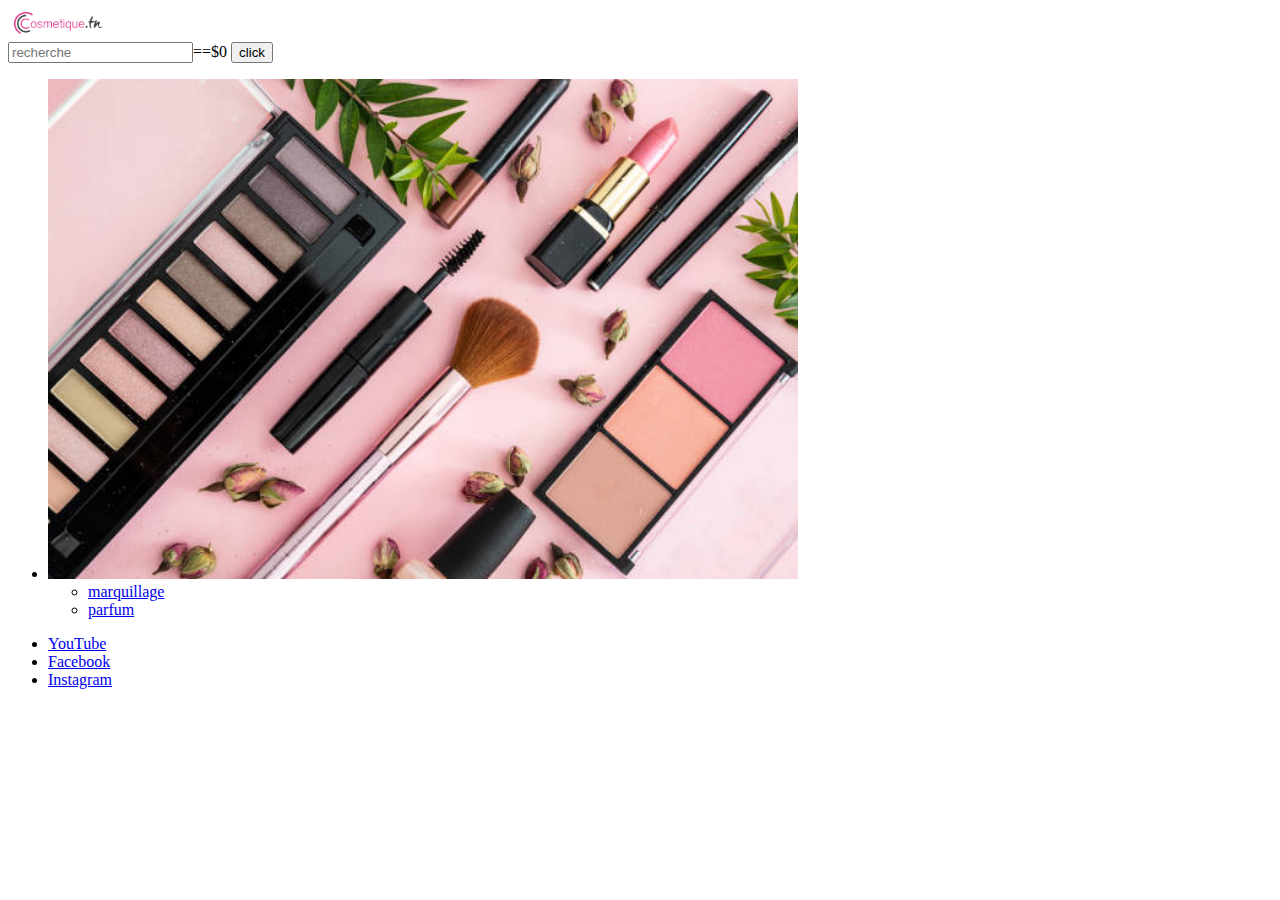
<file: html/index.html>
<!DOCTYPE html>
<html lang="en">

<head>
    <meta charset="UTF-8">
    <meta http-equiv="X-UA-Compatible" content="IE=edge">
    <meta name="viewport" content="width=>, initial-scale=1.0">
    <title>Index</title>
</head>

<body>
    <img src="../photo/sigle.png" alt="mkp" width="100">
    <form>
        <input type="text" placeholder="recherche">==$0
        <input type="submit" value="click">
    </form>
    
        <ul>
            <li>
                <img src="../photo/maquillage.jpg" maquillage" height="500p">

                <nav>
                    <ul>
                        <li>
                            <a href="maquillage.html">marquillage</a>
                        </li>
                    </ul>
                    <div>
                        <ul>
                            <li>
                                <a href="parfum.html">parfum</a>                                
                            </li>
                        </ul>
                    </nav>
            </li>
        
        </ul>
    

        <footer>
            <ul>
                <li>
                    <a href="https://www.youtube.com/">YouTube</a>
                </li>

                <li>
                    <a href="https://www.facebook.com/">Facebook</a>
                </li>
                <li>
                    <a href="https://www.instagram.com">Instagram</a>
                </li>
            </ul>
        </footer>
</body>

</html>
</file>
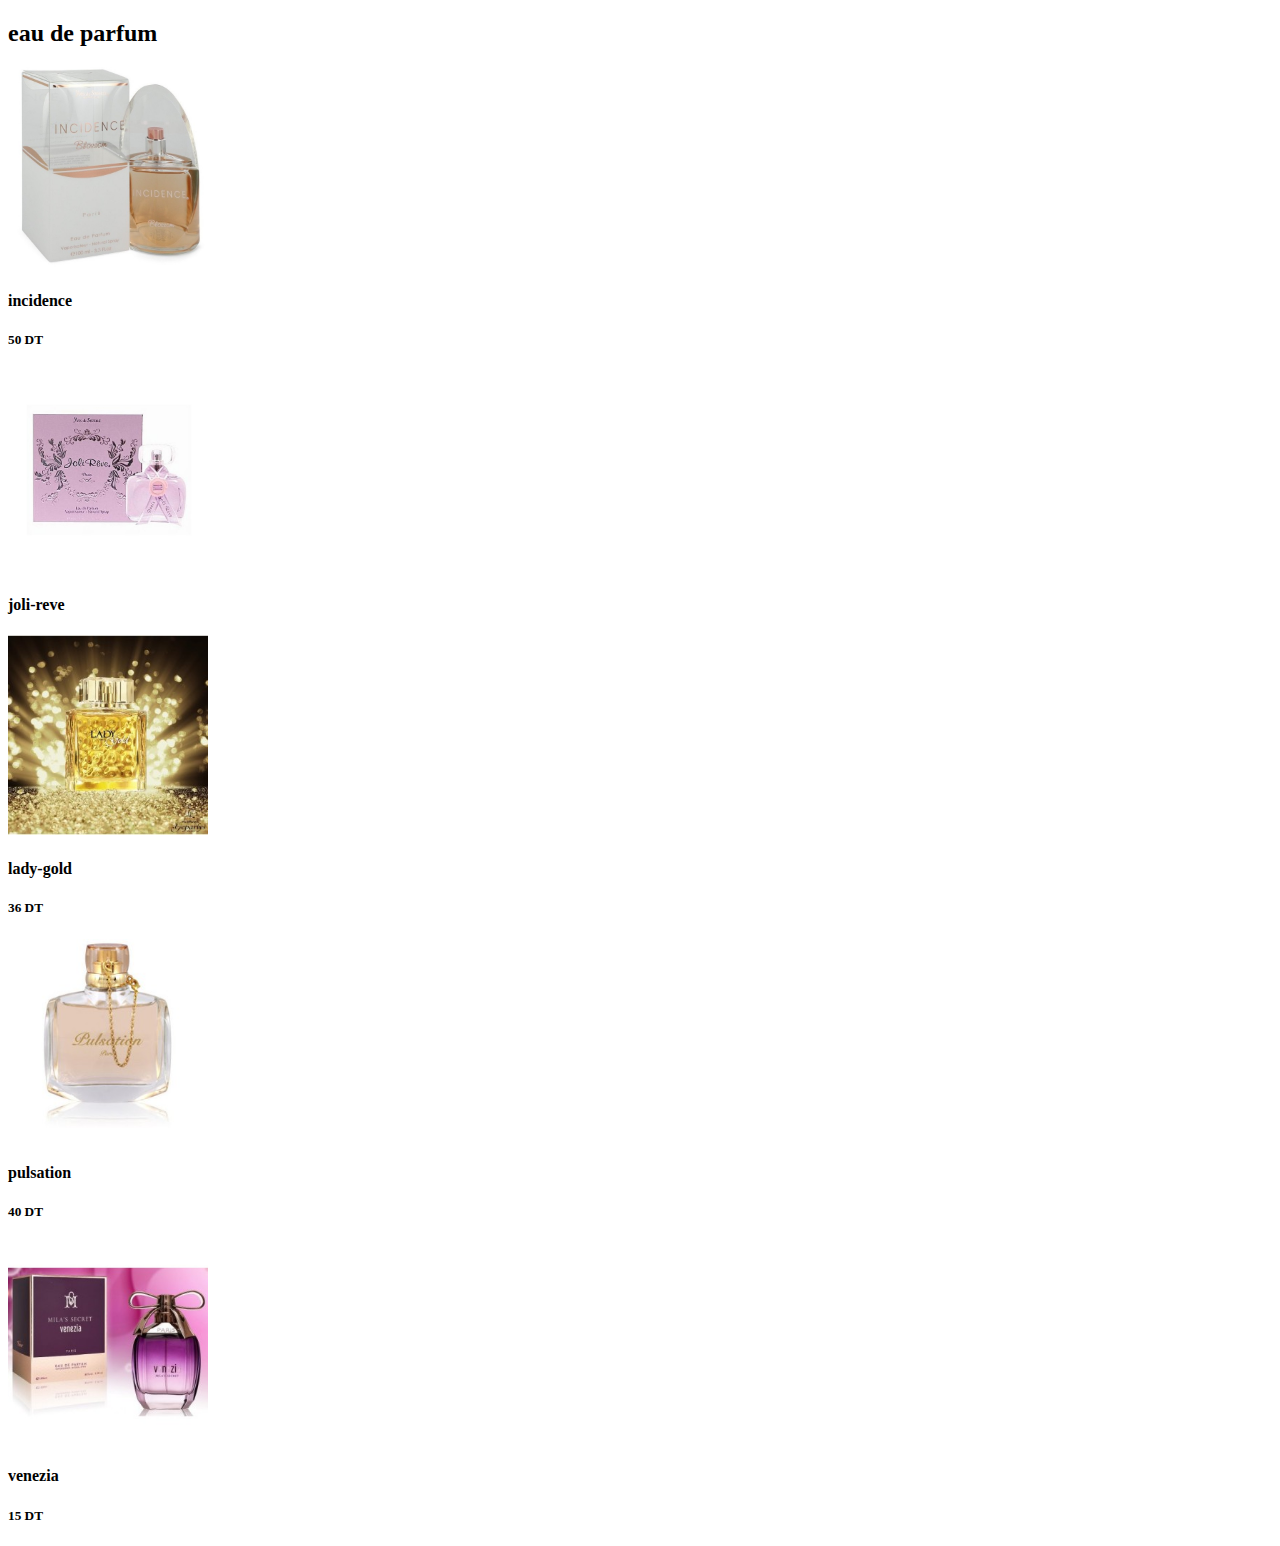
<file: html/eau de parfum.html>
<!DOCTYPE html>
<html lang="en">
<head>
    <meta charset="UTF-8">
    <meta http-equiv="X-UA-Compatible" content="IE=edge">
    <meta name="viewport" content="width=device-width, initial-scale=1.0">
    <title>eau de parfum</title>
</head>
<body>
    <h2>eau de parfum</h2>
    <div>
        <div class="incidence_card"></div>
        <img src="../photo/incidence-blossom-eau-de-parfum-women-100-ml-yves-de-sistelle.jpg" alt="incidence" width="200">
        <h4>incidence</h4>
        <h5>50 DT</h5>
        <div class="joli-reve_card"></div>
        <img src="../photo/joli-reve-100ml-yves-sistelle-.jpg" alt="joli-reve" width="200">
        <h4>joli-reve</h4>
        <div class="lady-gold_card"></div>
        <img src="../photo/lady-gold-for-women-100ml-geparlys.jpg" alt="lady-gold" width="200">
        <h4>lady-gold</h4>
        <h5>36 DT</h5>
        <div class="pulsation_card"></div>
        <img src="../photo/pulsation-eau-de-parfum-femme-100ml-paris-bleu.jpg" alt="pulsation" width="200">
        <h4>pulsation</h4>
        <h5>40 DT</h5>
        <div class="venezia_card"></div>
        <img src="../photo/venezia-for-women-100ml-mila-s-secret-.jpg" alt="venezia" width="200">
        <h4>venezia</h4>
        <h5>15 DT</h5>
    </div>
</body>
</html>
</file>
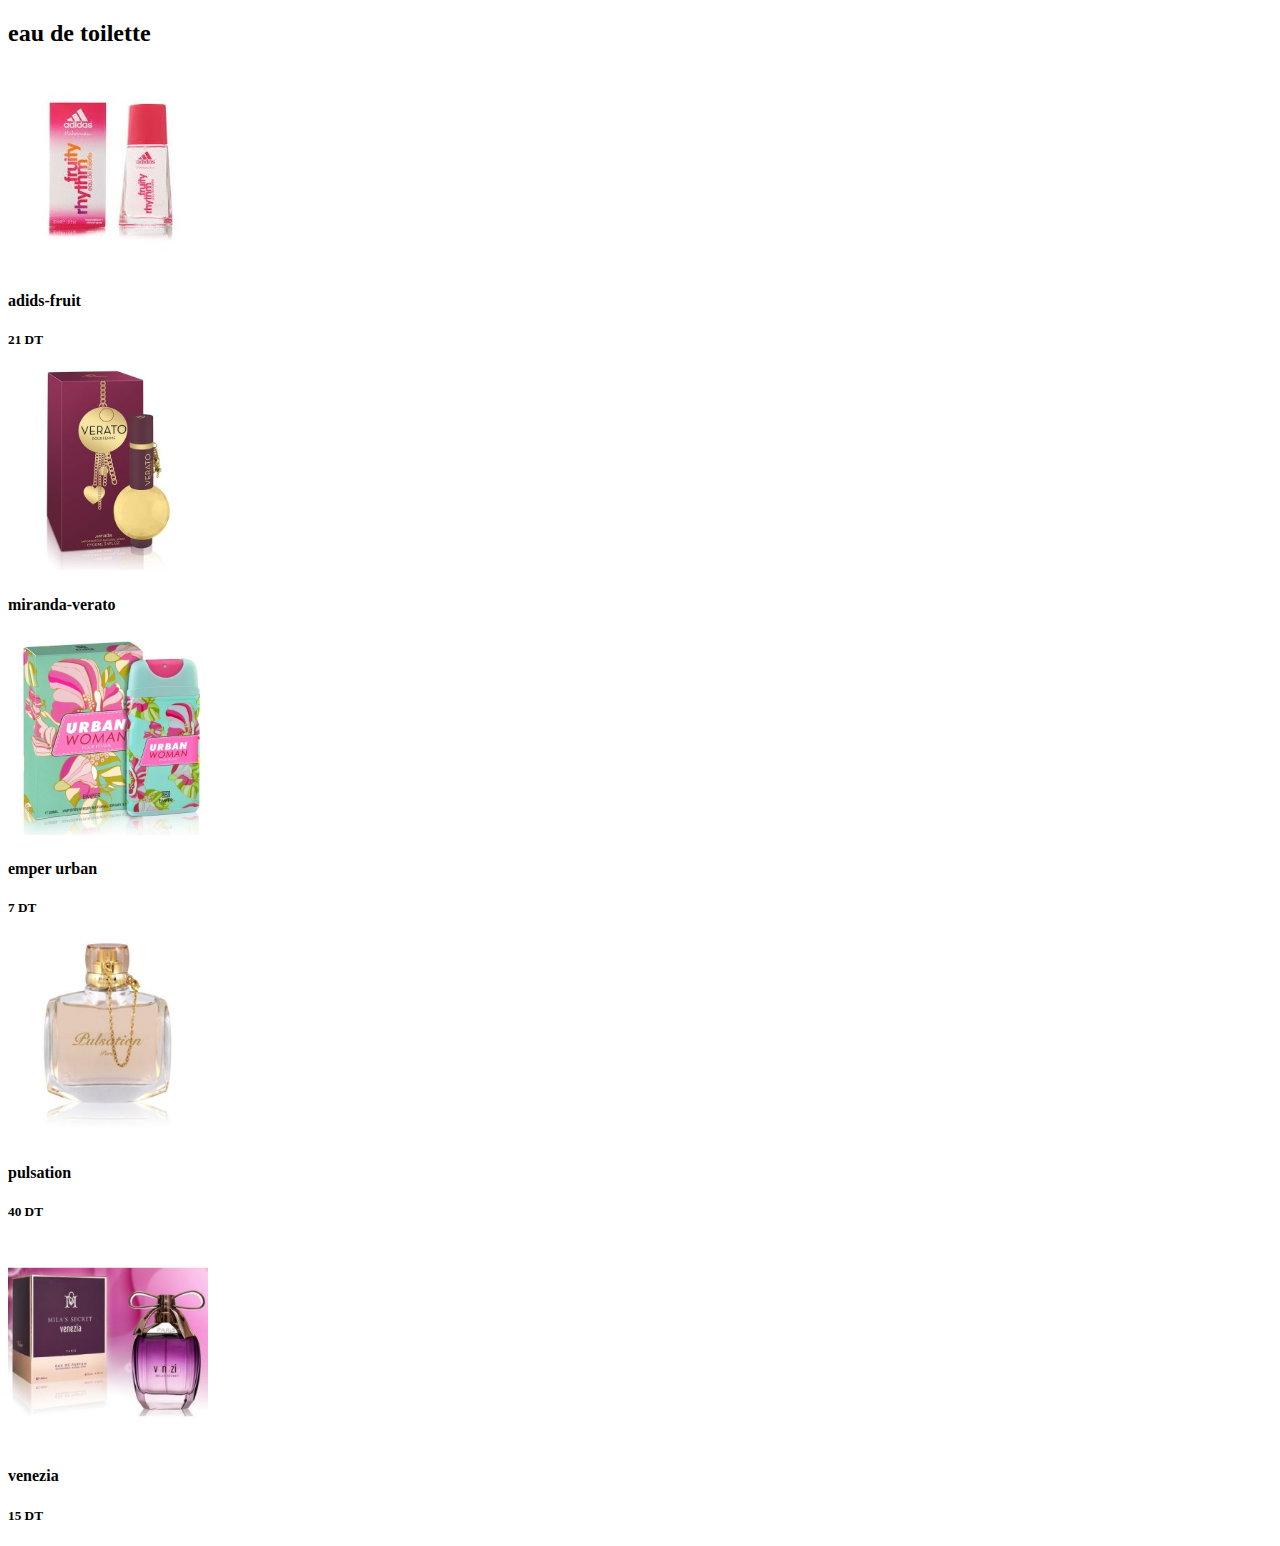
<file: html/eau de toilette.html>
<!DOCTYPE html>
<html lang="en">
<head>
    <meta charset="UTF-8">
    <meta http-equiv="X-UA-Compatible" content="IE=edge">
    <meta name="viewport" content="width=device-width, initial-scale=1.0">
    <title>eau de toilette</title>
</head>
<body>
    <h2>eau de toilette</h2>
    <div>
        <div class="adids-fruit_card"></div>
        <img src="../photo/adidas-fruity-rhythm-eau-de-toilette-pour-femme-30ml.jpg" alt="adidas-fruit" width="200">
        <h4>adids-fruit</h4>
        <h5>21 DT</h5>
        <div class="miranda-verato_card"></div>
        <img src="../photo/mirada-verato-eau-de-toilette-pour-femme-100ml- (1).jpg" alt="miranda-verato" width="200">
        <h4>miranda-verato</h4>
        <div class="emper urban_card"></div>
        <img src="../photo/urban-woman-eau-de-toilette-20ml (1).jpg" alt="emper urban" width="200">
        <h4>emper urban</h4>
        <h5>7 DT</h5>
        <div class="pulsation_card"></div>
        <img src="../photo/pulsation-eau-de-parfum-femme-100ml-paris-bleu.jpg" alt="pulsation" width="200">
        <h4>pulsation</h4>
        <h5>40 DT</h5>
        <div class="venezia_card"></div>
        <img src="../photo/venezia-for-women-100ml-mila-s-secret-.jpg" alt="venezia" width="200">
        <h4>venezia</h4>
        <h5>15 DT</h5>
    </div>
</body>
</html>
</file>
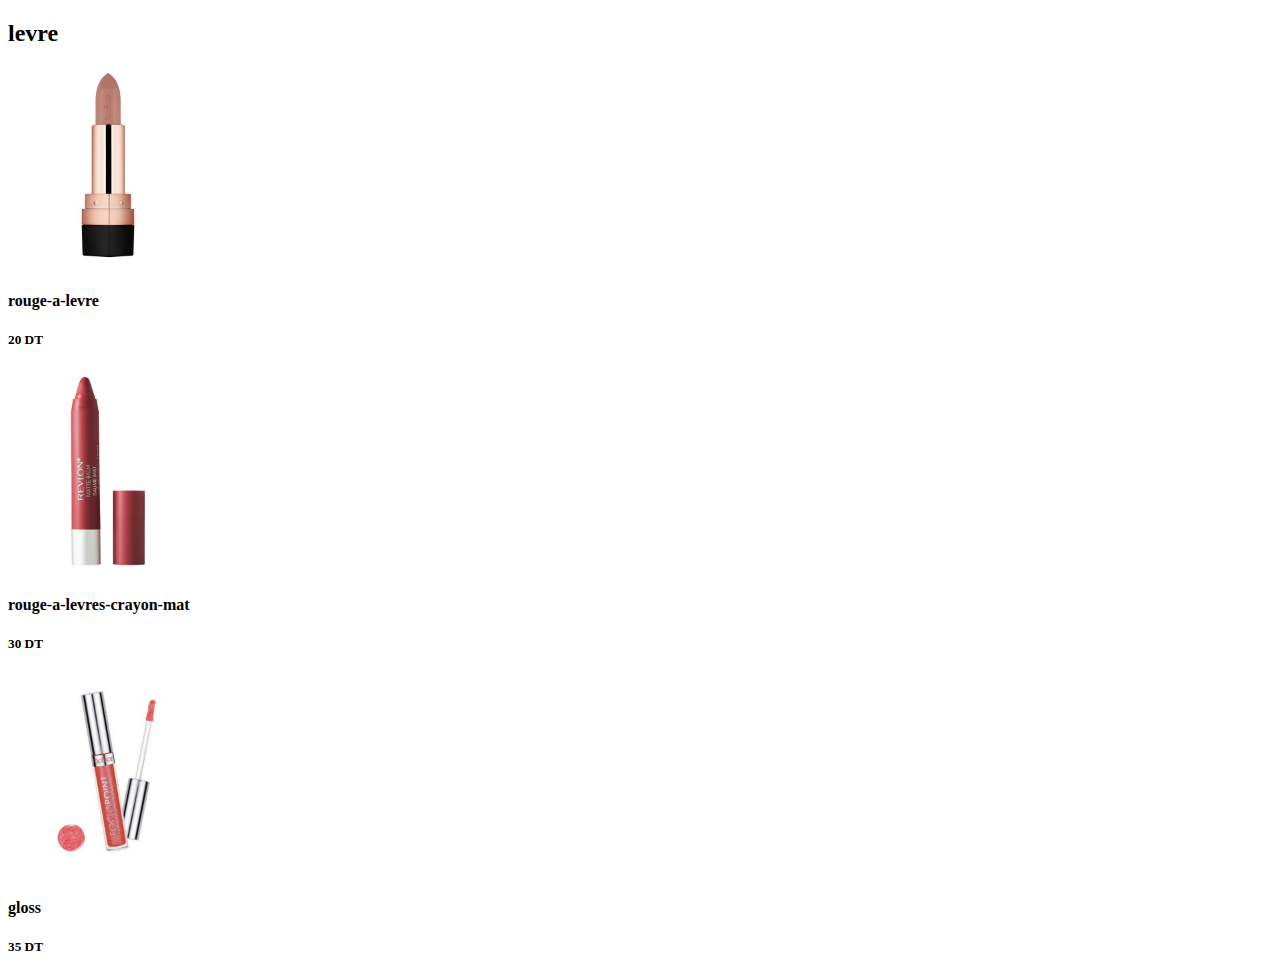
<file: html/levre.html>
<!DOCTYPE html>
<html lang="en">
<head>
    <meta charset="UTF-8">
    <meta http-equiv="X-UA-Compatible" content="IE=edge">
    <meta name="viewport" content="width=device-width, initial-scale=1.0">
    <title>levre</title>
</head>
<body>
    <h2>levre</h2>
    <div>
        <div class="rouge-a-levre_card"></div>
        <img src="../photo/rouge-a-levre-instyle-mat-topface-0121-pt155.jpg" alt="rouge-a-levre" width="200">
        <h4>rouge-a-levre</h4>
        <h5>20 DT</h5>
        <div class="rouge-a-levre-crayon-mat_card"></div>
        <img src="../photo/rouge-a-levres-crayon-mat-n250-standout-revlon-.jpg" alt="rouge-a-levres-crayon-mat" width="200">
        <h4>rouge-a-levres-crayon-mat</h4>
        <h5>30 DT</h5>
        <div class=""></div>
        <img src="../photo/glace.jpg" alt="gloss" width="200">
        <h4>gloss</h4>
        <h5>35 DT</h5>
        
    </div>
</body>
</html>
</file>
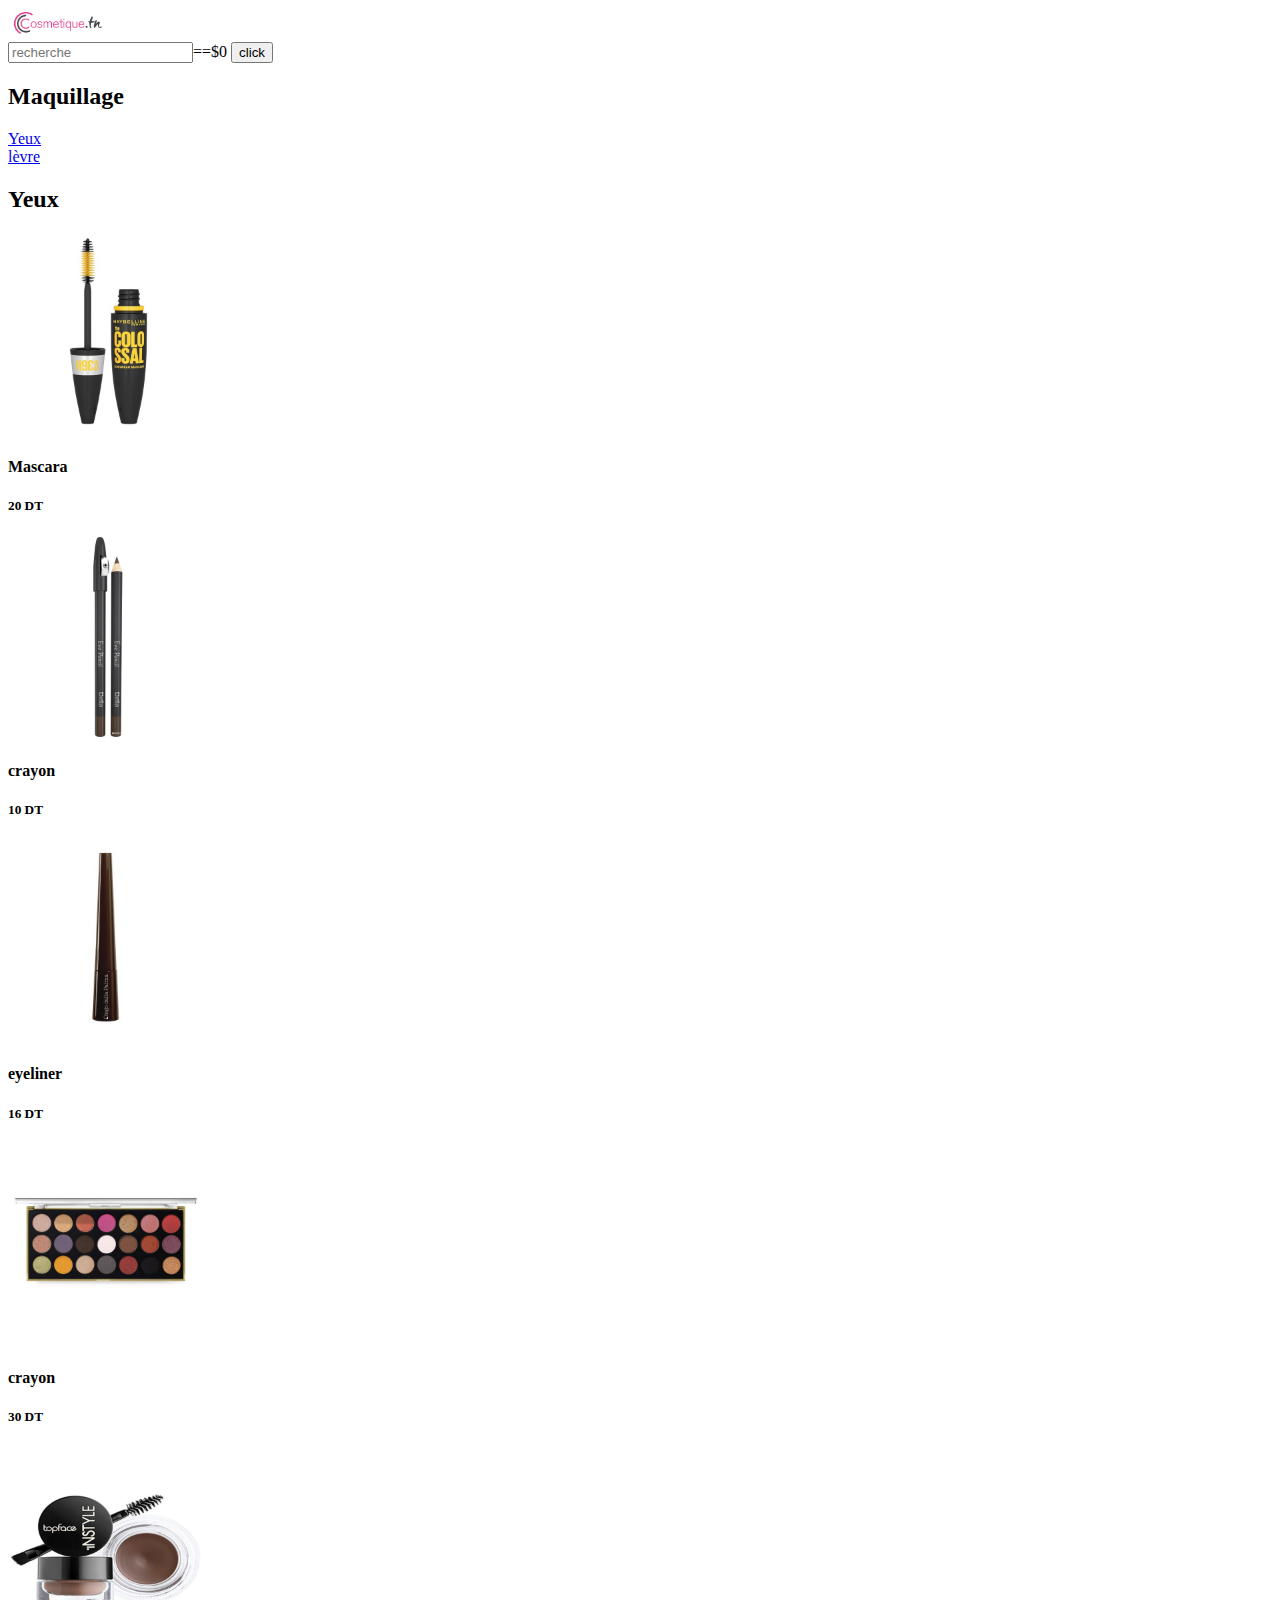
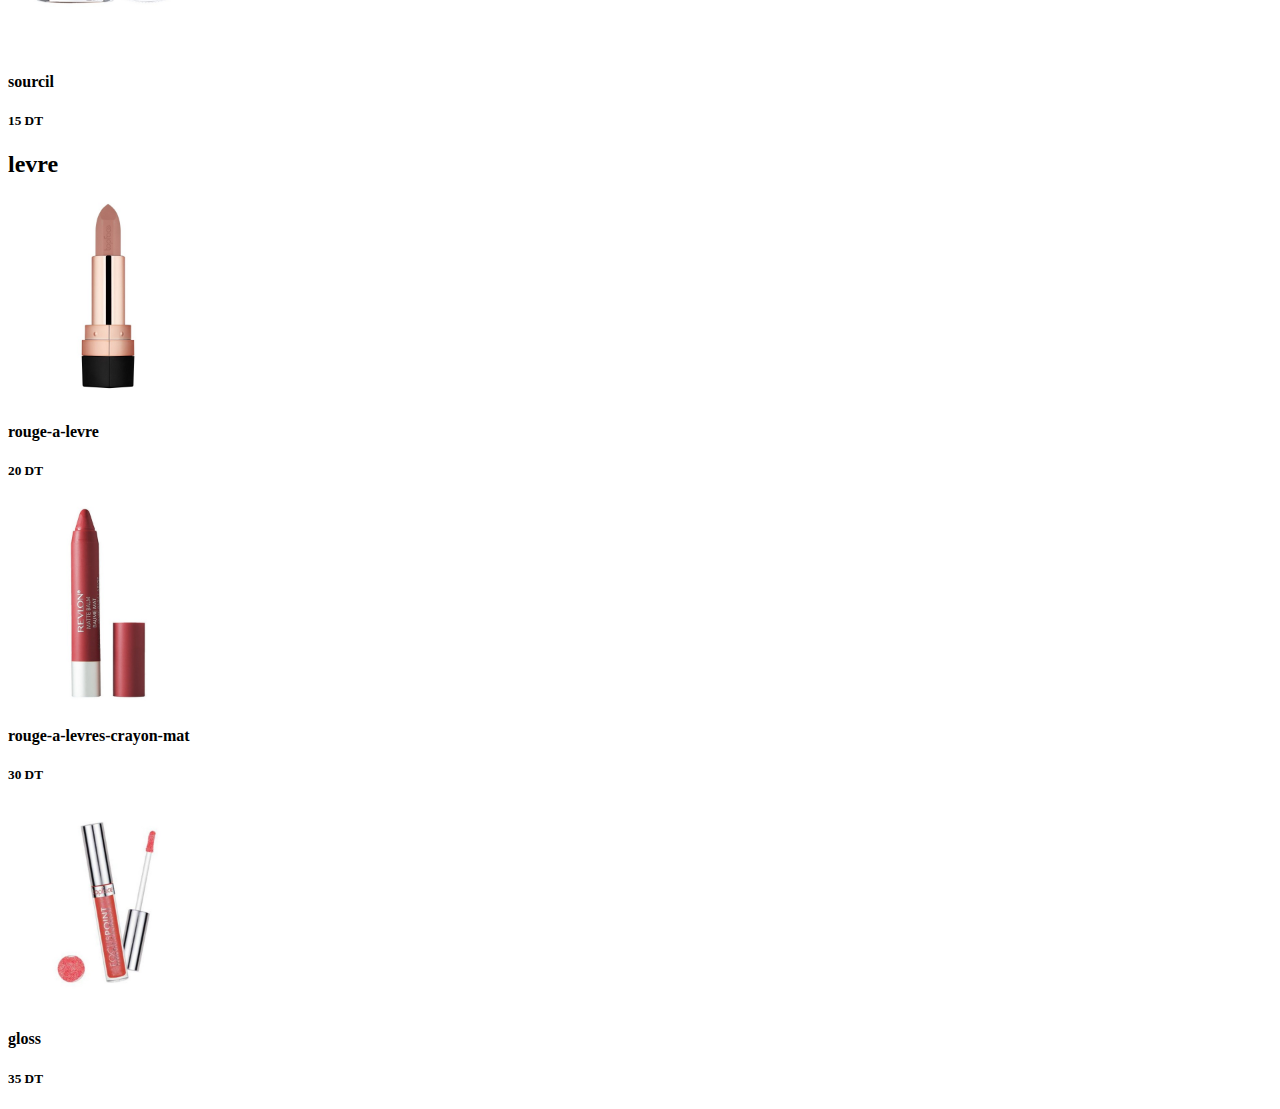
<file: html/maquillage.html>
<!DOCTYPE html>
<html lang="en">
<head>
    <meta charset="UTF-8">
    <meta http-equiv="X-UA-Compatible" content="IE=edge">
    <meta name="viewport" content="width=device-width, initial-scale=1.0">
    <title>maquillage</title>
</head>
<body>
    <img src="../photo/sigle.png" alt="mkp" width="100">
    <form>
        <input type="text" placeholder="recherche">==$0
        <input type="submit" value="click">
    </form>
    
       <header>
        <h2>Maquillage</h2>
    </header>
    <div>
        <a href="yeux.html">Yeux</a>
        <br><a href="levre.html">lèvre</a>
    </div>
    <div id="yeux">
        <h2>Yeux</h2>
        <div>
            <div class="Mascara_card"></div>
            <img src="../photo/-mascara-the-colossal-waterproof-36h-noir-10ml-maybelline.jpg" alt="mascara" width="200">
            <h4>Mascara</h4>
            <h5>20 DT</h5>
            <div class="crayon_card"></div>
            <img src="../photo/crayon-pour-les-yeux-delia-cosmetics-marron-62-g.jpg" alt="crayon" width="200">
            <h4>crayon</h4>
            <h5>10 DT</h5>
            <div class="eyeliner_card"></div>
            <img src="../photo/eye-liner-n02-diego-dalla-palma.jpg" alt="eyeliner" width="200">
            <h4>eyeliner</h4>
            <h5>16 DT</h5>
            <div class="palette_card"></div>
            <img src="../photo/palette-eyeshadow-perfect-filter-21-couleurs-lp-558-01-lollis.jpg" alt="palette" width="200">
            <h4>crayon</h4>
            <h5>30 DT</h5>
            <div class="sourcil_card"></div>
            <img src="../photo/gel-sourcils-ton-sur-ton-instyle-pt551-003-topface.jpg" alt="sourcil" width="200">
            <h4>sourcil</h4>
            <h5>15 DT</h5>
        </div>
    </div>
    <div id="levre"> <h2>levre</h2>
        <div>
            <div class="rouge-a-levre_card"></div>
            <img src="../photo/rouge-a-levre-instyle-mat-topface-0121-pt155.jpg" alt="rouge-a-levre" width="200">
            <h4>rouge-a-levre</h4>
            <h5>20 DT</h5>
            <div class="rouge-a-levre-crayon-mat_card"></div>
            <img src="../photo/rouge-a-levres-crayon-mat-n250-standout-revlon-.jpg" alt="rouge-a-levres-crayon-mat" width="200">
            <h4>rouge-a-levres-crayon-mat</h4>
            <h5>30 DT</h5>
            <div class=""></div>
            <img src="../photo/glace.jpg" alt="gloss" width="200">
            <h4>gloss</h4>
            <h5>35 DT</h5>
            
        </div>

    </div>
</body>
</html>
</file>
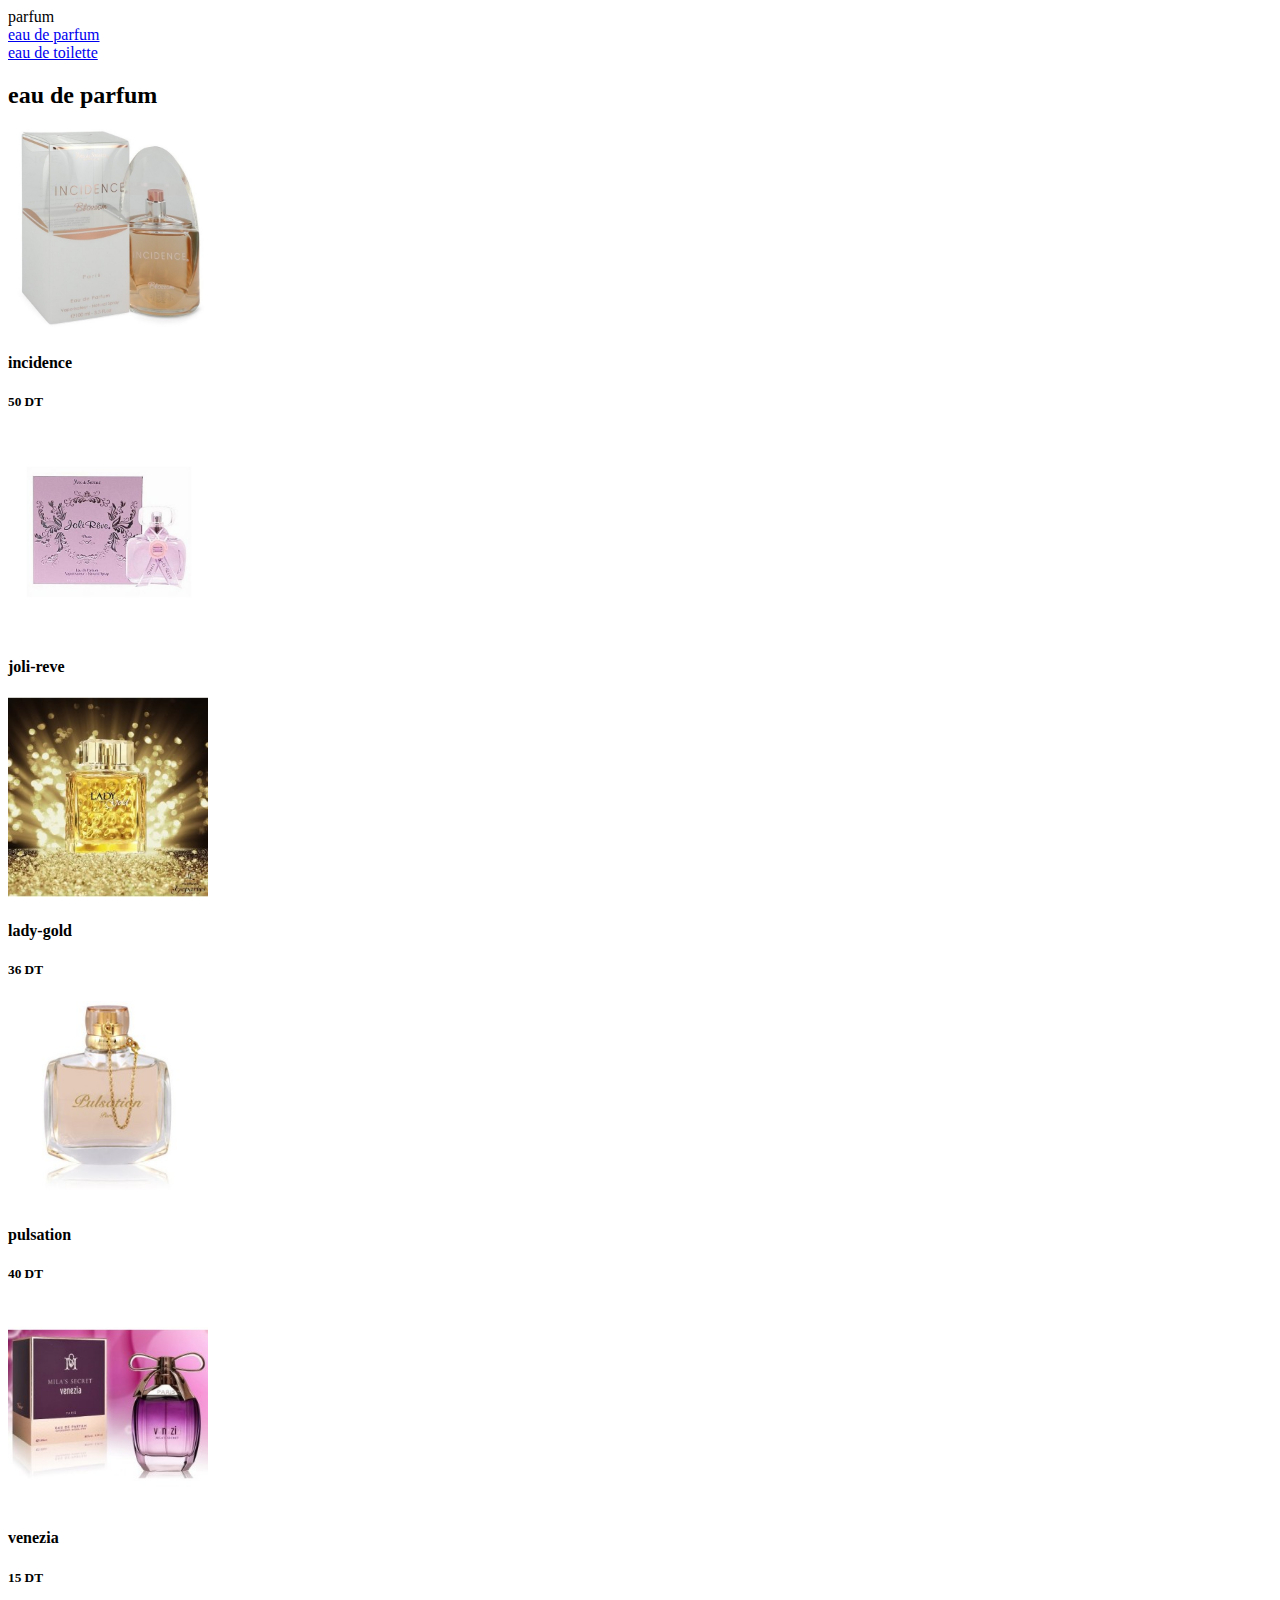
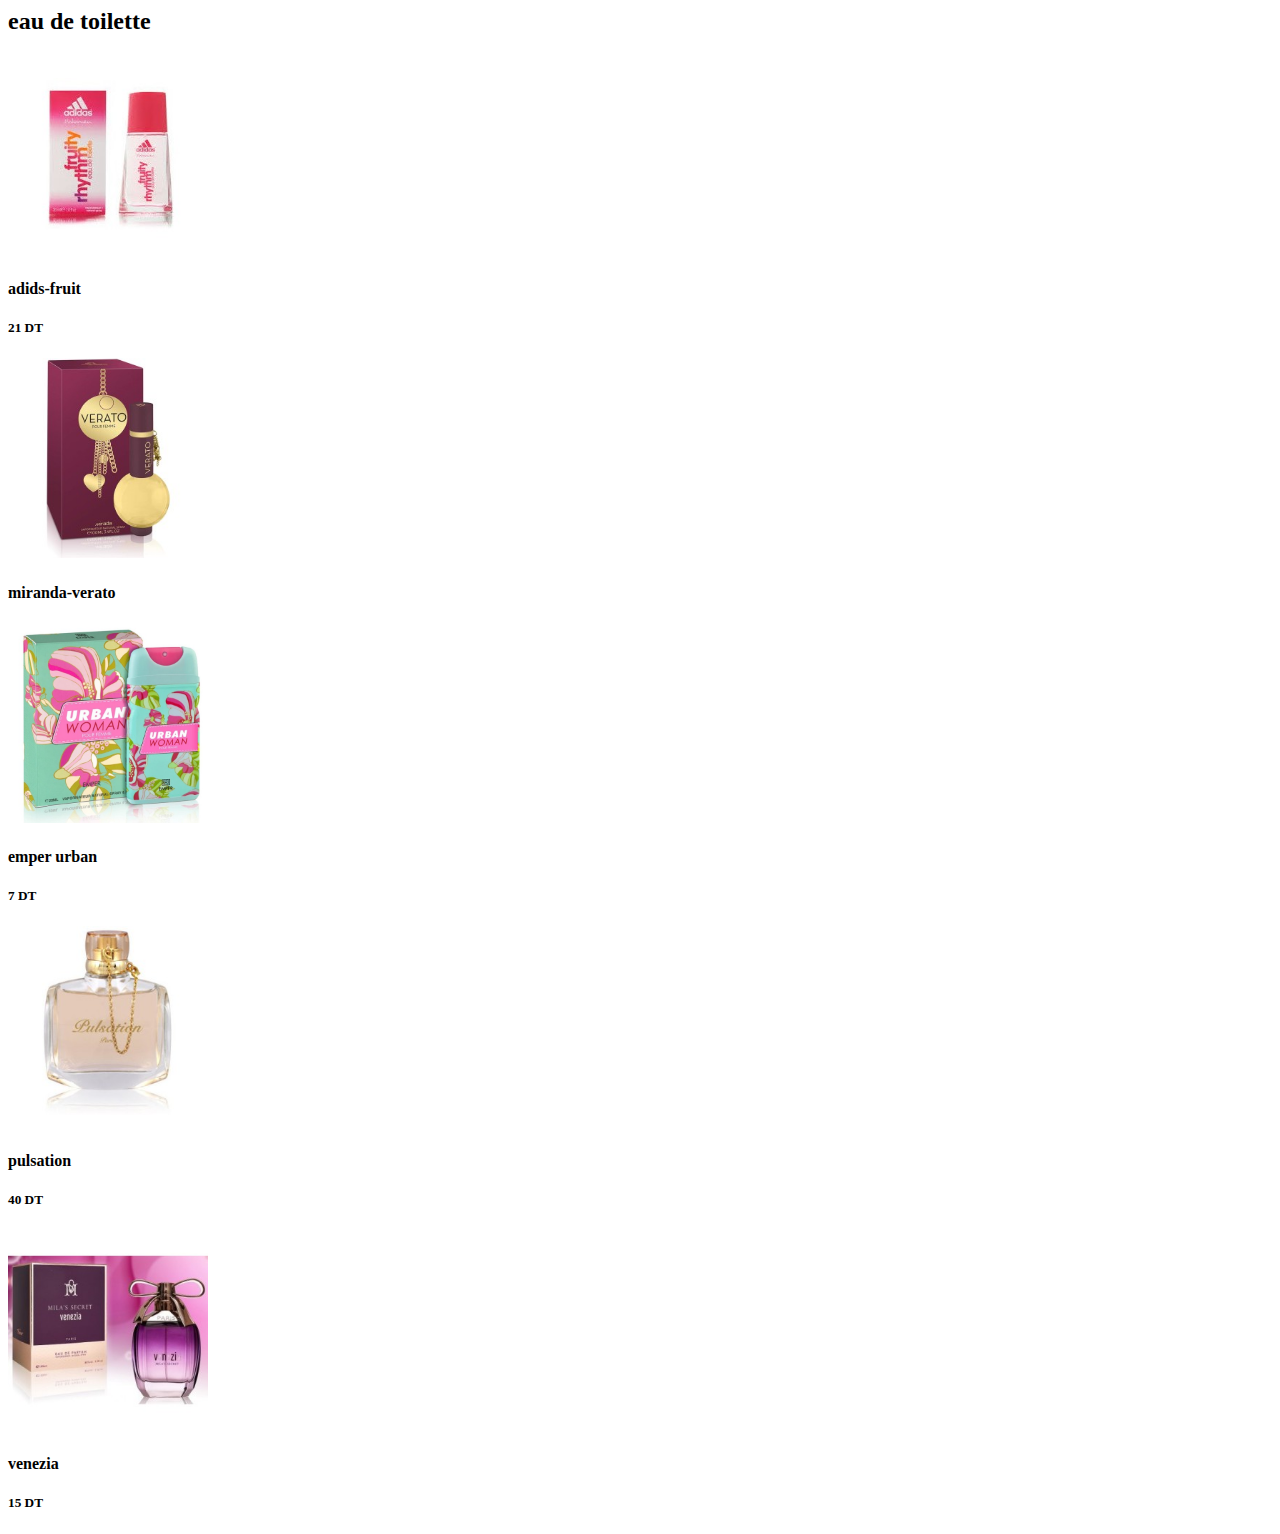
<file: html/parfum.html>
<!DOCTYPE html>
<html lang="en">
<head>
    <meta charset="UTF-8">
    <meta http-equiv="X-UA-Compatible" content="IE=edge">
    <meta name="viewport" content="width=device-width, initial-scale=1.0">
    <title>Parfum</title>
</head>
<body>
    <header>parfum</header>
    <div>
        <a href="eau de parfum.html">eau de parfum</a>
        <br>
        <a href="eau de toilette.html">eau de toilette</a>
        
    </div>
    <h2>eau de parfum</h2>
    <div>
        <div class="incidence_card"></div>
        <img src="../photo/incidence-blossom-eau-de-parfum-women-100-ml-yves-de-sistelle.jpg" alt="incidence" width="200">
        <h4>incidence</h4>
        <h5>50 DT</h5>
        <div class="joli-reve_card"></div>
        <img src="../photo/joli-reve-100ml-yves-sistelle-.jpg" alt="joli-reve" width="200">
        <h4>joli-reve</h4>
        <div class="lady-gold_card"></div>
        <img src="../photo/lady-gold-for-women-100ml-geparlys.jpg" alt="lady-gold" width="200">
        <h4>lady-gold</h4>
        <h5>36 DT</h5>
        <div class="pulsation_card"></div>
        <img src="../photo/pulsation-eau-de-parfum-femme-100ml-paris-bleu.jpg" alt="pulsation" width="200">
        <h4>pulsation</h4>
        <h5>40 DT</h5>
        <div class="venezia_card"></div>
        <img src="../photo/venezia-for-women-100ml-mila-s-secret-.jpg" alt="venezia" width="200">
        <h4>venezia</h4>
        <h5>15 DT</h5>
    </div>
    <h2>eau de toilette</h2>
    <div>
        <div class="adids-fruit_card"></div>
        <img src="../photo/adidas-fruity-rhythm-eau-de-toilette-pour-femme-30ml.jpg" alt="adidas-fruit" width="200">
        <h4>adids-fruit</h4>
        <h5>21 DT</h5>
        <div class="miranda-verato_card"></div>
        <img src="../photo/mirada-verato-eau-de-toilette-pour-femme-100ml- (1).jpg" alt="miranda-verato" width="200">
        <h4>miranda-verato</h4>
        <div class="emper urban_card"></div>
        <img src="../photo/urban-woman-eau-de-toilette-20ml (1).jpg" alt="emper urban" width="200">
        <h4>emper urban</h4>
        <h5>7 DT</h5>
        <div class="pulsation_card"></div>
        <img src="../photo/pulsation-eau-de-parfum-femme-100ml-paris-bleu.jpg" alt="pulsation" width="200">
        <h4>pulsation</h4>
        <h5>40 DT</h5>
        <div class="venezia_card"></div>
        <img src="../photo/venezia-for-women-100ml-mila-s-secret-.jpg" alt="venezia" width="200">
        <h4>venezia</h4>
        <h5>15 DT</h5>
    </div>
</body>
</html>
</file>
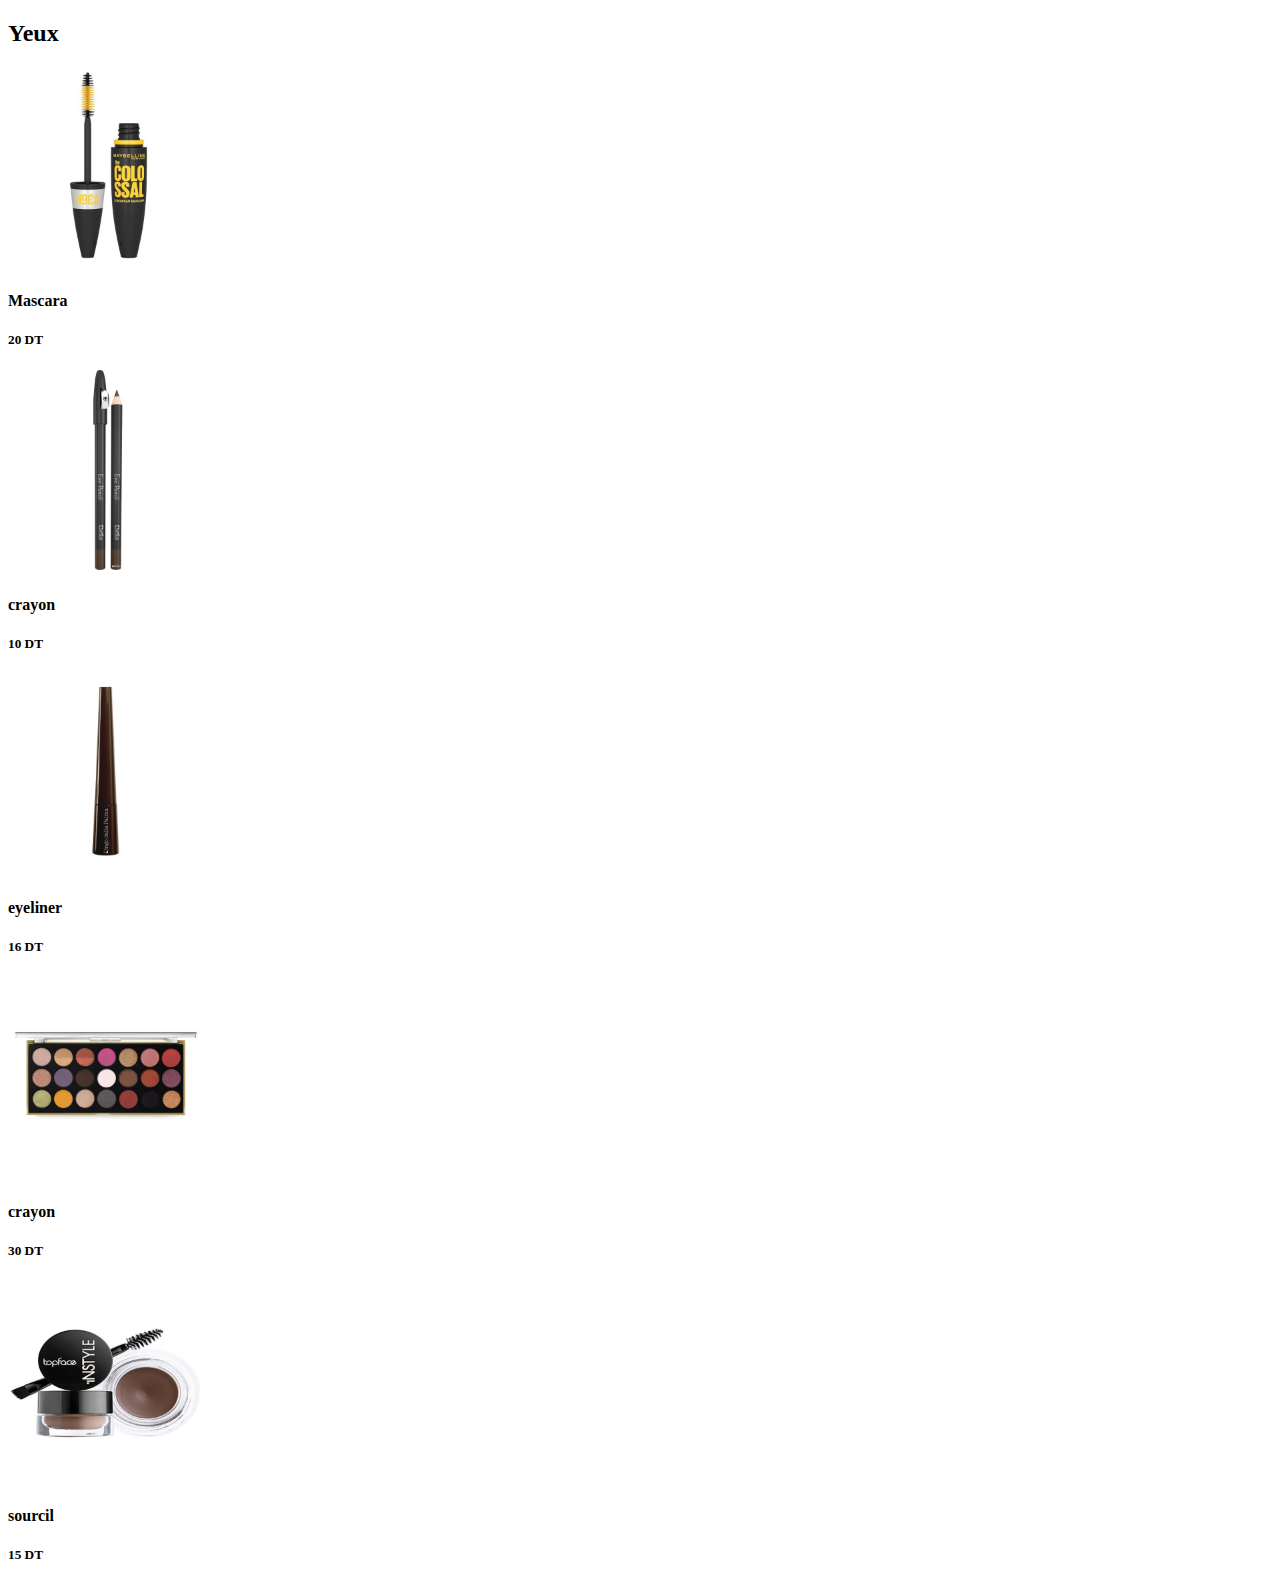
<file: html/yeux.html>
<!DOCTYPE html>
<html lang="en">
<head>
    <meta charset="UTF-8">
    <meta http-equiv="X-UA-Compatible" content="IE=edge">
    <meta name="viewport" content="width=device-width, initial-scale=1.0">
    <title>Yeux</title>
</head>
<body>
    <h2>Yeux</h2>
    <div>
        <div class="Mascara_card"></div>
        <img src="../photo/-mascara-the-colossal-waterproof-36h-noir-10ml-maybelline.jpg" alt="mascara" width="200">
        <h4>Mascara</h4>
        <h5>20 DT</h5>
        <div class="crayon_card"></div>
        <img src="../photo/crayon-pour-les-yeux-delia-cosmetics-marron-62-g.jpg" alt="crayon" width="200">
        <h4>crayon</h4>
        <h5>10 DT</h5>
        <div class="eyeliner_card"></div>
        <img src="../photo/eye-liner-n02-diego-dalla-palma.jpg" alt="eyeliner" width="200">
        <h4>eyeliner</h4>
        <h5>16 DT</h5>
        <div class="palette_card"></div>
        <img src="../photo/palette-eyeshadow-perfect-filter-21-couleurs-lp-558-01-lollis.jpg" alt="palette" width="200">
        <h4>crayon</h4>
        <h5>30 DT</h5>
        <div class="sourcil_card"></div>
        <img src="../photo/gel-sourcils-ton-sur-ton-instyle-pt551-003-topface.jpg" alt="sourcil" width="200">
        <h4>sourcil</h4>
        <h5>15 DT</h5>
    </div>
</body>
</html>
</file>
